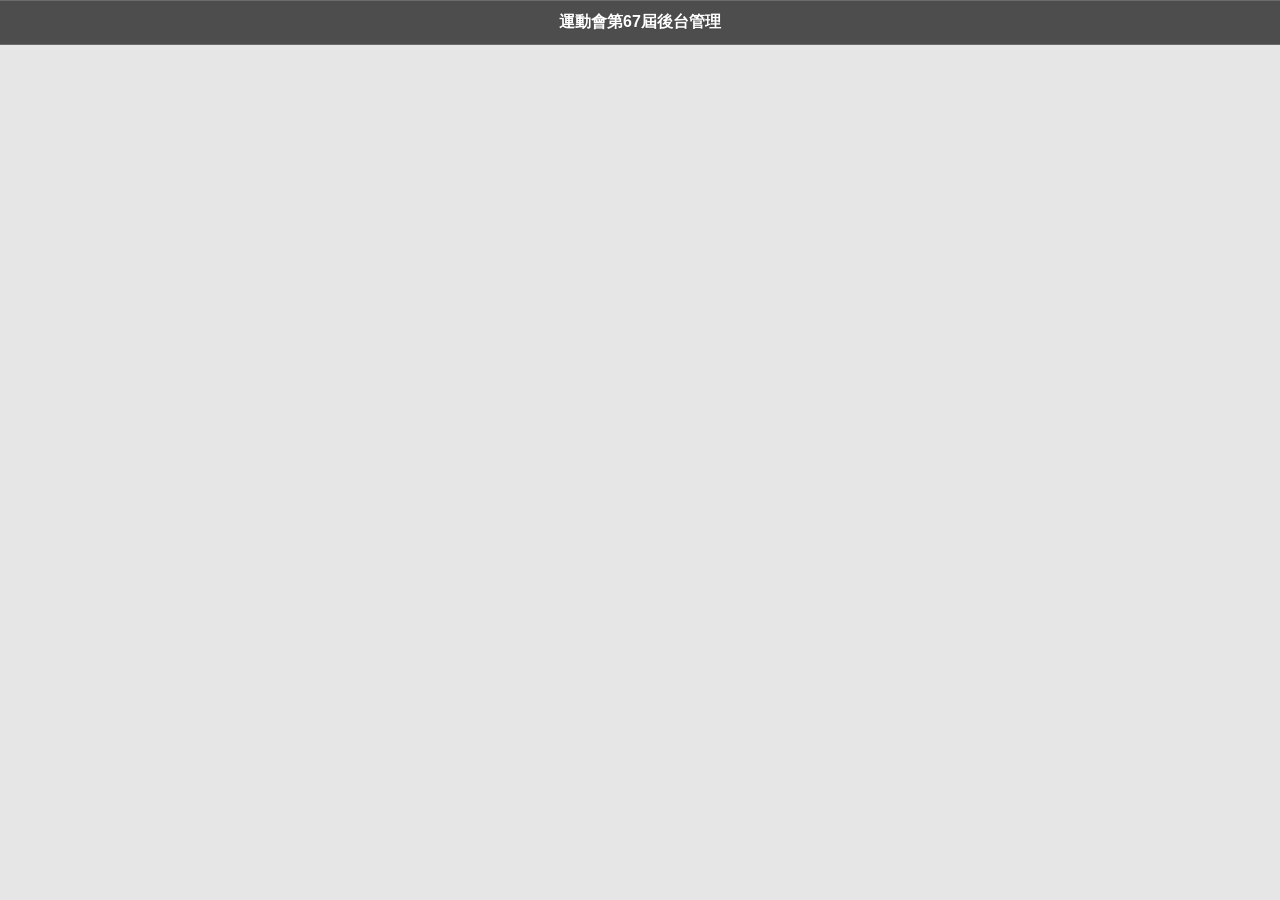
<file: admin/admin.html>
<!DOCTYPE html>
<html>
<head>
  <title>運動會第67屆後台管理</title>
  <meta charset="utf-8" />
  <meta name="viewport" content="width=device-width, initial-scale=1">
  <link rel="stylesheet" href="../css/jquery-theme.css" />
  <link rel="stylesheet" href="../css/jquery.mobile.icons.min.css" />
  <link rel="stylesheet" href="../css/jquery.mobile.structure-1.4.5.min.css" />
  <link href="../css/alertify.css" rel="stylesheet">
  <link href="../css/volunteer.css" rel="stylesheet">
  <script src="../js/jquery-1.11.1.min.js"></script>
  <script src="../js/jquery.mobile-1.4.5.min.js"></script>
  <script src="../js/alertify.js"></script>
  <script src="../js/admin.js"></script>
</head>
<body>
	<div id="main-page" data-role="page" class="ui-responsive-panel">
		<div data-role="header">
			<h1>運動會第67屆後台管理</h1>
		</div>
		
		<div id="main-content" role="main" class="ui-content jqm-content jqm-fullwidth">
			<ul id="acc-list" data-role="listview" data-inset="true" data-theme="b"></ul>
			<div id="fb-root"></div>
		</div>
	</div>
</body>
</file>
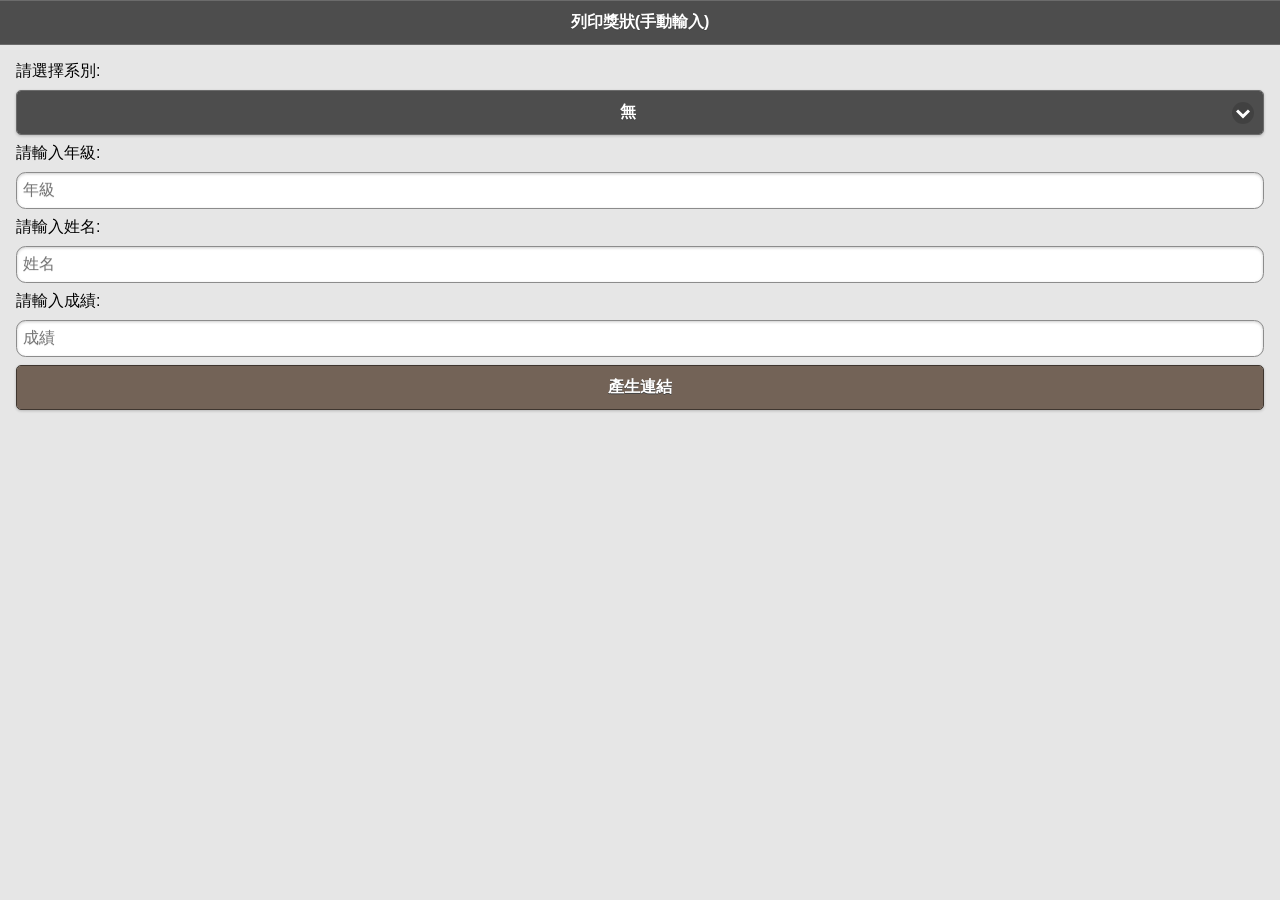
<file: admin/print_pdf.html>
<!DOCTYPE html>
<html>
<head>
  <title>運動會第67屆後台管理</title>
  <meta charset="utf-8" />
  <meta name="viewport" content="width=device-width, initial-scale=1">
  <link rel="stylesheet" href="../css/jquery-theme.css" />
  <link rel="stylesheet" href="../css/jquery.mobile.icons.min.css" />
  <link rel="stylesheet" href="../css/jquery.mobile.structure-1.4.5.min.css" />
  <link href="../css/alertify.css" rel="stylesheet">
  <link href="../css/main.css" rel="stylesheet">
  <script src="../js/jquery-1.11.1.min.js"></script>
  <script src="../js/jquery.mobile-1.4.5.min.js"></script>
  <script src="../js/alertify.js"></script>
  <script src="../js/print_pdf.js"></script>
</head>
<body>
	<div id="main-page" data-role="page" class="ui-responsive-panel">
		<div data-role="header">
			<h1>列印獎狀(手動輸入)</h1>
		</div>
		
		<div id="main-content" role="main" class="ui-content jqm-content jqm-fullwidth">
			<div id="fb-root"></div>
			<form id="print_form">
				<!--input type="text" name="dept" id="dept" placeholder="系別"-->
				<label for="dept">請選擇系別:</label>
					<select id="dept"></select>
				<label for="grade">請輸入年級:</label>
					<input type="text" id="grade" placeholder="年級">
				<label for="name">請輸入姓名:</label>	
					<input type="text" id="name" placeholder="姓名">
				<label for="dept">請輸入成績:</label>	
					<input type="text" id="score" placeholder="成績">
				<a id="sub" href="#" data-role="button" data-theme="b">產生連結</a>
				<h2 id="link"></h2>
			</form>
		</div>	
	</div>
</body>
</file>
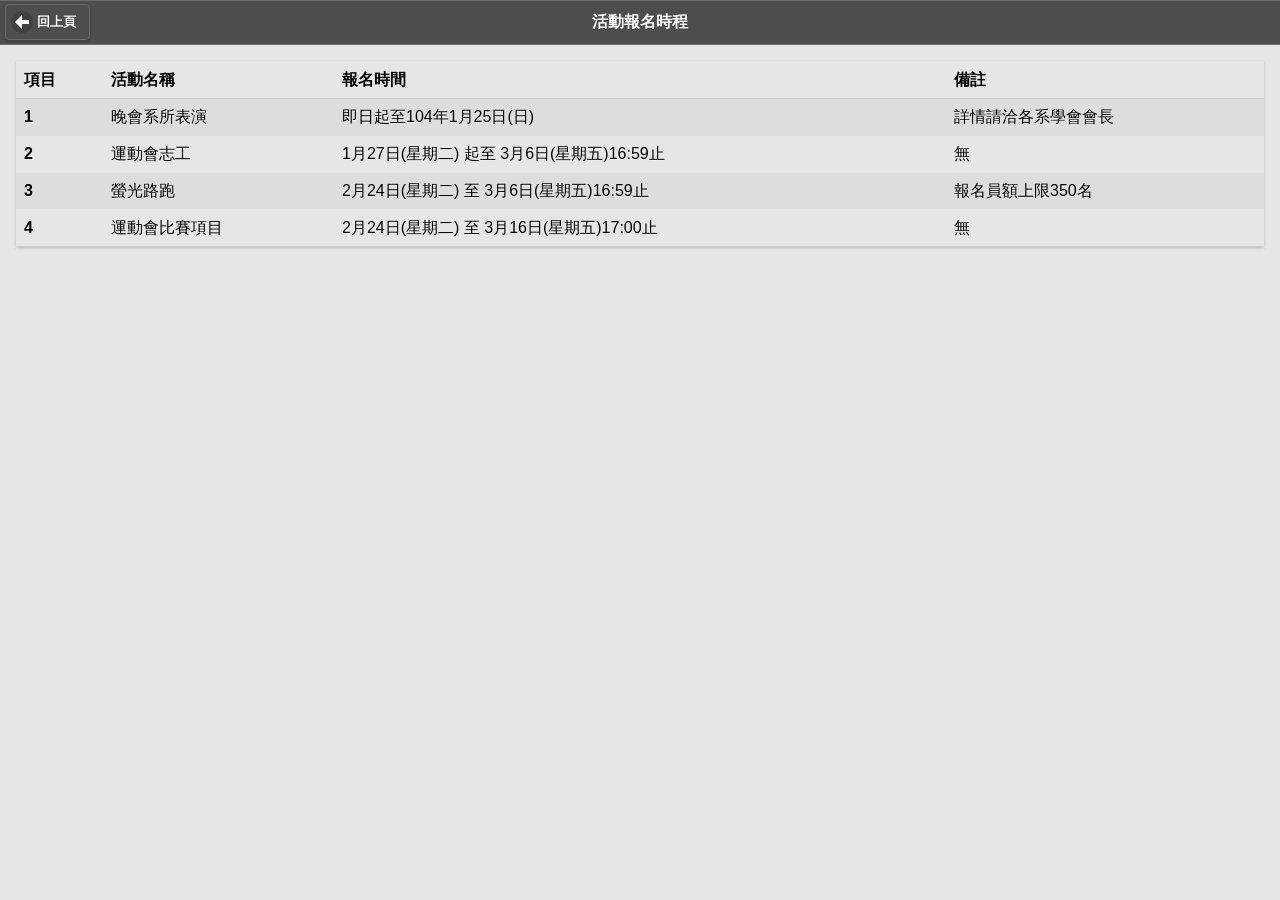
<file: date_important/date_important.html>
<!DOCTYPE html>
<html>
<head>
  <title>國立臺東大學67週年校慶運動會</title>
  <meta charset="utf-8" />
  <meta name="viewport" content="width=device-width, initial-scale=1">
  <link rel="stylesheet" href="../css/jquery-theme.css" />
  <link rel="stylesheet" href="../css/jquery.mobile.icons.min.css" />
  <link rel="stylesheet" href="../css/jquery.mobile.structure-1.4.5.min.css" />
  <link rel="stylesheet" href="../css/date_important.css" />
  <script src="../js/jquery-1.11.1.min.js"></script> 
  <script src="../js/jquery.mobile-1.4.5.min.js"></script>
</head>

<body>
	<div id="main-page" data-role="page" class="ui-responsive-panel">
		<div data-role="header">
			<a id="index-back" href="../index.html" data-ajax="false" data-icon="arrow-l">回上頁</a>
			<h1 class="roboto-slab2">活動報名時程</h1>
		</div>
		<div id="main-content" role="main" class="ui-content jqm-content jqm-fullwidth">
			<table data-role="table" id="table-custom-2" data-mode="columntoggle" class="ui-body-d ui-shadow table-stripe ui-responsive" data-column-btn-theme="b" data-column-btn-text="Columns to display..." data-column-popup-theme="a">
				<thead>
					<tr>
						<th>項目</th>
						<th>活動名稱</th>
						<th>報名時間</th>
						<th>備註</th>
					</tr>
				</thead>
				<tbody>
					<tr>
						<th>1</th>
						<td>晚會系所表演</td>
						<td>即日起至104年1月25日(日)</td>
						<td>詳情請洽各系學會會長</td>
					</tr>
					<tr>
						<th>2</th>
						<td>運動會志工</td>
						<td>1月27日(星期二) 起至 3月6日(星期五)16:59止</td>
						<td>無</td>
					</tr>
					<tr>
						<th>3</th>
						<td>螢光路跑</td>
						<td>2月24日(星期二) 至 3月6日(星期五)16:59止</td>
						<td>報名員額上限350名</td>
					</tr>
					<tr>
						<th>4</th>
						<td>運動會比賽項目</td>
						<td>2月24日(星期二) 至 3月16日(星期五)17:00止</td>
						<td>無</td>
					</tr>
				</tbody>
			</table>
		</div>
	</div>
</body>
</file>
<file: css/alertify.css>
.alertify,.alertify-log,.alertify-show{-webkit-transition:all 500ms cubic-bezier(0.175,.885,.32,1.275);transition:all 500ms cubic-bezier(0.175,.885,.32,1.275)}.alertify-hide{-webkit-transition:all 250ms cubic-bezier(0.6,-.28,.735,.045);transition:all 250ms cubic-bezier(0.6,-.28,.735,.045)}.alertify-log-hide{-webkit-transition:all 500ms cubic-bezier(0.6,-.28,.735,.045);transition:all 500ms cubic-bezier(0.6,-.28,.735,.045)}.alertify-cover{position:fixed;z-index:99999;top:0;right:0;bottom:0;left:0;background-color:#fff;filter:alpha(opacity=0);opacity:0}.alertify-cover-hidden{display:none}.alertify{position:fixed;z-index:99999;top:50px;left:50%;width:550px;margin-left:-275px;opacity:1}.alertify-hidden{opacity:0;display:none}:root *>.alertify-hidden{display:block;visibility:hidden}.alertify-logs{position:fixed;z-index:5000;bottom:10px;right:10px;width:300px}.alertify-logs-hidden{display:none}.alertify-log{display:block;margin-top:10px;position:relative;right:-300px;opacity:0}.alertify-log-show{right:0;opacity:1}.alertify-log-hide{-webkit-transform:translate(300px,0);-ms-transform:translate(300px,0);transform:translate(300px,0);opacity:0}.alertify-dialog{padding:25px}.alertify-resetFocus{border:0;clip:rect(0 0 0 0);height:1px;margin:-1px;overflow:hidden;padding:0;position:absolute;width:1px}.alertify-inner{text-align:center}.alertify-text{margin-bottom:15px;width:100%;-webkit-box-sizing:border-box;-moz-box-sizing:border-box;box-sizing:border-box;font-size:100%}.alertify-button,.alertify-button:active,.alertify-button:hover,.alertify-button:visited{background:0 0;text-decoration:none;border:none;line-height:1.5;font-size:100%;display:inline-block;cursor:pointer;margin-left:5px}@media only screen and (max-width:680px){.alertify,.alertify-logs{width:90%;-webkit-box-sizing:border-box;-moz-box-sizing:border-box;box-sizing:border-box}.alertify{left:5%;margin:0}}
.alertify,.alertify-log{font-family:sans-serif}.alertify{background:#FFF;border:10px solid #333;border:10px solid rgba(0,0,0,.7);border-radius:8px;-webkit-box-shadow:0 3px 3px rgba(0,0,0,.3);box-shadow:0 3px 3px rgba(0,0,0,.3);-webkit-background-clip:padding-box;background-clip:padding-box}.alertify-text{border:1px solid #CCC;padding:10px;border-radius:4px}.alertify-button{border-radius:4px;color:#FFF;font-weight:700;padding:6px 15px;text-decoration:none;text-shadow:1px 1px 0 rgba(0,0,0,.5);-webkit-box-shadow:inset 0 1px 0 0 rgba(255,255,255,.5);box-shadow:inset 0 1px 0 0 rgba(255,255,255,.5);background-image:-webkit-gradient(linear,left top,left bottom,from(rgba(255,255,255,.3)),to(transparent));background-image:-webkit-linear-gradient(top,rgba(255,255,255,.3),transparent);background-image:linear-gradient(top,rgba(255,255,255,.3),transparent)}.alertify-button:focus,.alertify-button:hover{outline:0;background-image:-webkit-gradient(linear,left top,left bottom,from(rgba(0,0,0,.1)),to(transparent));background-image:-webkit-linear-gradient(top,rgba(0,0,0,.1),transparent);background-image:linear-gradient(top,rgba(0,0,0,.1),transparent)}.alertify-button:focus{-webkit-box-shadow:0 0 15px #2B72D5;box-shadow:0 0 15px #2B72D5}.alertify-button:active{position:relative;-webkit-box-shadow:inset 0 2px 4px rgba(0,0,0,.15),0 1px 2px rgba(0,0,0,.05);box-shadow:inset 0 2px 4px rgba(0,0,0,.15),0 1px 2px rgba(0,0,0,.05)}.alertify-button-cancel,.alertify-button-cancel:focus,.alertify-button-cancel:hover{background-color:#FE1A00;border:1px solid #D83526}.alertify-button-ok,.alertify-button-ok:focus,.alertify-button-ok:hover{background-color:#5CB811;border:1px solid #3B7808}.alertify-log{background:#1F1F1F;background:rgba(0,0,0,.9);padding:15px;border-radius:4px;color:#FFF;text-shadow:-1px -1px 0 rgba(0,0,0,.5)}.alertify-log-error{background:#FE1A00;background:rgba(254,26,0,.9)}.alertify-log-success{background:#5CB811;background:rgba(92,184,17,.9)}
</file>
<file: css/volunteer.css>
.ui-table-columntoggle-btn {
	display: none !important;
}

.mytext{
	color: #c1272d;
	font-weight: 800;
}

.mytext2{
	color: #8c6239;
	font-weight: 800;
}

.mytext3{
	color: #00a99d;
	font-weight: 800;
}

.mytext4:hover{
	color: #736357;
	font-weight: 800;
}

.mytext5{
	color: #6a1518;
	font-weight: 800;
}

.mytext6{
	color: #c1272d;
	font-weight: 800;
}
</file>
<file: css/main.css>
.ui-table-columntoggle-btn {
	display: none !important;
}

.mytext {
	color: #736357;
	font-weight: 800;
}

.mytext2 {
	color: #006837;
	font-weight: 800;
}

.mytext3 {
	color: #00a99d;
	font-weight: 800;
}

.ui-table a:link {
	color: #c1272d /*{a-link-color}*/;
	font-weight: bold;
}

.ui-table a:hover {
	color: #0071bc /*{a-link-color}*/;
	font-weight: bold;
}
</file>
<file: css/date_important.css>
.ui-table-columntoggle-btn {
	display: none !important;
}
</file>
